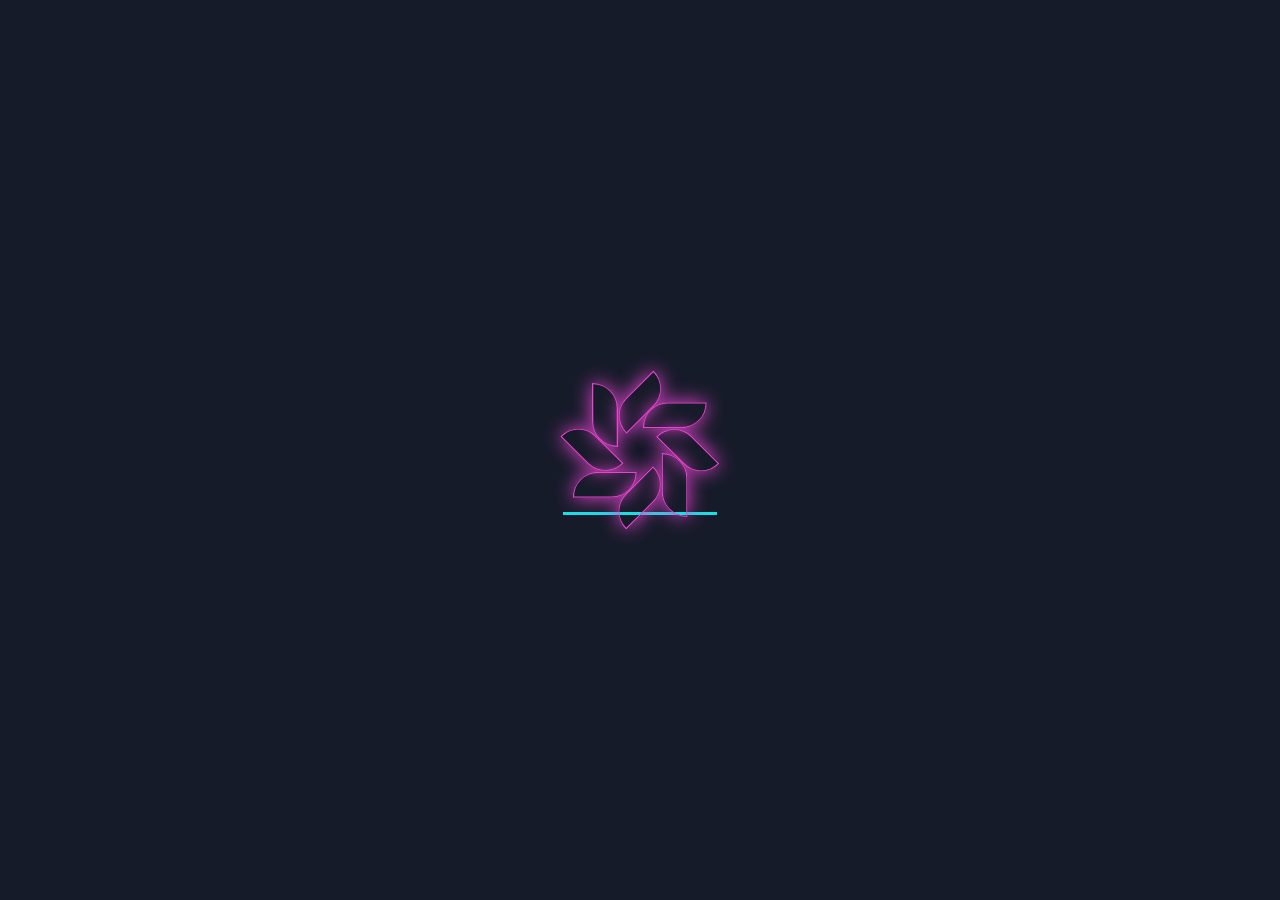
<file: index2.html>
<!doctype html>
<html>
<head>
<meta charset="utf-8">
<title>纯CSS3花瓣样式的Loading加载动画DEMO演示</title>

<link type="text/css" href="css/zzsc.css" rel="stylesheet" />

</head>
<body>
<div style="text-align:center;clear:both;">
	
</div>
<div class="out">
	<div class="fade-in">
		<div class="container">
			<div class="one common"></div>
			<div class="two common"></div>
			<div class="three common"></div>
			<div class="four common"></div>
			<div class="five common"></div>
			<div class="six common"></div>
			<div class="seven common"></div>
			<div class="eight common"></div>
		</div>
		<div class="bar">
			<div class="progress"></div>
		</div>
	</div>
</div>

</body>
</html>
</file>
<file: css/zzsc.css>
@charset "utf-8";
body {
  background: #161B29;
  margin: 0 auto;
  height: 100%;
  width: 100%;
}

.container {
  width: 40vw;
  height: 40vw;
  left: 0;
  right: 0;
  top: 0;
  bottom: 0;
  margin: auto;
}

.common {
  height: 5vw;
  max-height: 100%;
  overflow: auto;
  width: 2vw;
  margin: auto;
  max-width: 100%;
  position: absolute;
  background-color: ;
  border-radius: 0vw 10vw 0vw 10vw;
  box-shadow: inset 0vw 0vw 0vw .1vw #E645D0, 0vw 0vw 1.5vw 0vw #E645D0;
}

.one {
  transform: rotate(45deg);
  left: 0;
  right: 0;
  top: 0;
  bottom: 7.5vw;
}

.two {
  transform: rotate(90deg);
  left: 5.5vw;
  right: 0;
  top: 0;
  bottom: 5.5vw;
}

.three {
  transform: rotate(135deg);
  left: 7.5vw;
  right: 0;
  top: 0;
  bottom: 0;
}

.four {
  transform: rotate(180deg);
  left: 5.5vw;
  right: 0;
  top: 5.5vw;
  bottom: 0;
}

.five {
  transform: rotate(225deg);
  left: 0;
  right: 0;
  top: 7.5vw;
  bottom: 0;
}

.six {
  transform: rotate(270deg);
  left: 0;
  right: 5.5vw;
  top: 5.5vw;
  bottom: 0;
}

.seven {
  transform: rotate(315deg);
  left: 0;
  right: 7.5vw;
  top: 0;
  bottom: 0;
}

.eight {
  transform: rotate(360deg);
  left: 0;
  right: 5.5vw;
  top: 0;
  bottom: 5.5vw;
}

.bar {
  width: 12vw;
  height: .25vw;
  left: 0;
  right: 0;
  top: 16vw;
  bottom: 0;
  margin: auto;
  overflow: hidden;
  background: #E645D0;
}

.progress {
  width: 12vw;
  height: .5vw;
  left: 0;
  right: 0;
  top: 0;
  bottom: 0;
  margin: auto;
  overflow: hidden;
  background: #17E1E6;
}

.one {
  animation: one 1s ease infinite;
  -moz-animation: one 1s ease infinite;
  /* Firefox */
  -webkit-animation: one 1s ease infinite;
  /* Safari and Chrome */
  -o-animation: one 1s ease infinite;
  /* Opera */
}

@keyframes one {
  0%,
  100% {}
  50% {
    background: ;
    box-shadow: inset 0vw 0vw 0vw .1vw #17E1E6, 0vw 0vw 1.5vw 0vw #17E1E6;
  }
}

.two {
  animation: two 1s .125s ease infinite;
  -moz-animation: two 1s .125s ease infinite;
  /* Firefox */
  -webkit-animation: two 1s .125s ease infinite;
  /* Safari and Chrome */
  -o-animation: two 1s .125s ease infinite;
  /* Opera */
}

@keyframes two {
  0%,
  100% {}
  50% {
    background: ;
    box-shadow: inset 0vw 0vw 0vw .1vw #17E1E6, 0vw 0vw 1.5vw 0vw #17E1E6;
  }
}

.three {
  animation: three 1s .25s ease infinite;
  -moz-animation: three 1s .25s ease infinite;
  /* Firefox */
  -webkit-animation: three 1s .25s ease infinite;
  /* Safari and Chrome */
  -o-animation: three 1s .25s ease infinite;
  /* Opera */
}

@keyframes three {
  0%,
  100% {}
  50% {
    background: ;
    box-shadow: inset 0vw 0vw 0vw .1vw #17E1E6, 0vw 0vw 1.5vw 0vw #17E1E6;
  }
}

.four {
  animation: four 1s .375s ease infinite;
  -moz-animation: four 1s .375s ease infinite;
  /* Firefox */
  -webkit-animation: four 1s .375s ease infinite;
  /* Safari and Chrome */
  -o-animation: four 1s .375s ease infinite;
  /* Opera */
}

@keyframes four {
  0%,
  100% {}
  50% {
    background: ;
    box-shadow: inset 0vw 0vw 0vw .1vw #17E1E6, 0vw 0vw 1.5vw 0vw #17E1E6;
  }
}

.five {
  animation: five 1s .5s ease infinite;
  -moz-animation: five 1s .5s ease infinite;
  /* Firefox */
  -webkit-animation: five 1s .5s ease infinite;
  /* Safari and Chrome */
  -o-animation: five 1s .5s ease infinite;
  /* Opera */
}

@keyframes five {
  0%,
  100% {}
  50% {
    background: ;
    box-shadow: inset 0vw 0vw 0vw .1vw #17E1E6, 0vw 0vw 1.5vw 0vw #17E1E6;
  }
}

.six {
  animation: six 1s .625s ease infinite;
  -moz-animation: six 1s .625s ease infinite;
  /* Firefox */
  -webkit-animation: six 1s .625s ease infinite;
  /* Safari and Chrome */
  -o-animation: six 1s .625s ease infinite;
  /* Opera */
}

@keyframes six {
  0%,
  100% {}
  50% {
    background: ;
    box-shadow: inset 0vw 0vw 0vw .1vw #17E1E6, 0vw 0vw 1.5vw 0vw #17E1E6;
  }
}

.seven {
  animation: seven 1s .750s ease infinite;
  -moz-animation: seven 1s .750s ease infinite;
  /* Firefox */
  -webkit-animation: seven 1s .750s ease infinite;
  /* Safari and Chrome */
  -o-animation: seven 1s .750s ease infinite;
  /* Opera */
}

@keyframes seven {
  0%,
  100% {}
  50% {
    background: ;
    box-shadow: inset 0vw 0vw 0vw .1vw #17E1E6, 0vw 0vw 1.5vw 0vw #17E1E6;
  }
}

.eight {
  animation: eight 1s .875s ease infinite;
  -moz-animation: eight 1s .875s ease infinite;
  /* Firefox */
  -webkit-animation: eight 1s .875s ease infinite;
  /* Safari and Chrome */
  -o-animation: eight 1s .875s ease infinite;
  /* Opera */
}

@keyframes eight {
  0%,
  100% {}
  50% {
    background: ;
    box-shadow: inset 0vw 0vw 0vw .1vw #17E1E6, 0vw 0vw 1.5vw 0vw #17E1E6;
  }
}

.container {
  animation: container 5s linear infinite;
  -moz-animation: container 5s linear infinite;
  /* Firefox */
  -webkit-animation: container 5s linear infinite;
  /* Safari and Chrome */
  -o-animation: container 5s linear infinite;
  /* Opera */
}

@keyframes container {
  from {
    transform: rotate(0deg);
  }
  to {
    transform: rotate(-360deg);
  }
}

.progress {
  animation: progress 15s ease;
  -moz-animation: progress 15s ease;
  /* Firefox */
  -webkit-animation: progress 15s ease;
  /* Safari and Chrome */
  -o-animation: progress 15s ease;
  /* Opera */
}

@keyframes progress {
  0% {
    left: -24vw;
  }
  10% {
    left: -20vw;
  }
  30% {
    left: -16vw;
  }
  50% {
    left: -12vw;
  }
  65% {
    left: -10vw;
  }
  80% {
    left: -4vw;
  }
  100% {
    left: 0;
  }
}

.fade-in {
  animation: fade-in 2s ease;
  -moz-animation: fade-in 2s ease;
  /* Firefox */
  -webkit-animation: fade-in 2s ease;
  /* Safari and Chrome */
  -o-animation: fade-in 2s ease;
  /* Opera */
}

@keyframes fade-in {
  from {
    opacity: 0;
  }
  to {
    opacity: 1;
  }
}

.out {
  animation: out 2s 15s ease;
  -moz-animation: out 2s 15s ease;
  /* Firefox */
  -webkit-animation: out 2s 15s ease;
  /* Safari and Chrome */
  -o-animation: out 2s 15s ease;
  /* Opera */
}

@keyframes out {
  from {
    opacity: 1;
  }
  to {
    opacity: 0;
  }
}
</file>
